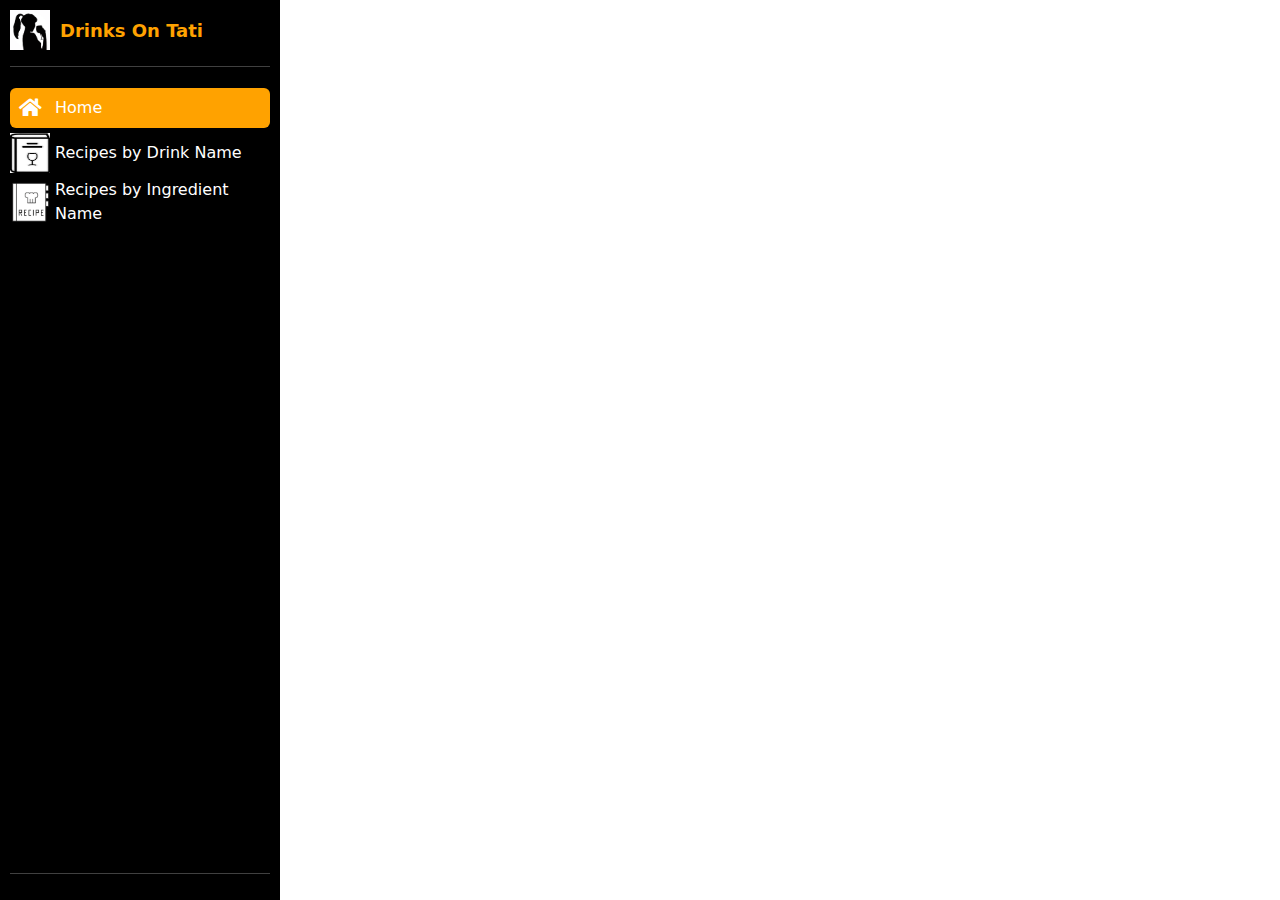
<file: index.html>
<!DOCTYPE html>
<html lang="en">

<head>
  <meta charset="utf-8">
  <meta name="viewport" content="width=device-width">
  <title>DrinksOnMe</title>
  <link href="CSS/style.css" rel="stylesheet" type="text/css">
  <link rel='stylesheet' href='https://cdn.jsdelivr.net/npm/bootstrap@5.2.3/dist/css/bootstrap.min.css'>
  <link rel='stylesheet' href='https://cdnjs.cloudflare.com/ajax/libs/font-awesome/5.15.4/css/all.min.css'>
  <link href="https://cdn.jsdelivr.net/npm/bootstrap@5.0.2/dist/css/bootstrap.min.css" rel="stylesheet"
  integrity="sha384-EVSTQN3/azprG1Anm3QDgpJLIm9Nao0Yz1ztcQTwFspd3yD65VohhpuuCOmLASjC" crossorigin="anonymous">
</head>

<body>
    <header>
        <div class="d-flex flex-column flex-shrink-0 sidebar-wrap">
            <a href="/" class="text-decoration-none logo-wrap">
                <div class="icon-wrap"><img src="Images/Tati.png" class="icon-wrap" alt="Tati"></div> <span style="color: #ffa200 ;font-weight:bold;">Drinks On Tati</span>
            </a>
            <hr>
            <ul class="nav nav-pills flex-column mb-auto">
                <li class="nav-item">
                    <a href="./index.html" class="nav-link active" aria-current="page">
                        <div class="icon-wrap">
                            <i class="fas fa-home"></i>
                        </div>
                        <span> Home</span>
                    </a>
                </li>
                <li>
                    <a href="./recipes.html" class="nav-link">
                        <div class="icon-wrap">
                          <img src="Images/DBook.png" class="icon-wrap" alt="Recipes">
                        </div>
                        <span>Recipes by Drink Name</span>
                    </a>
                </li>
                <li>
                  <a href="./ingredients.html" class="nav-link">
                      <div class="icon-wrap">
                        <img src="Images/recipe.png" class="icon-wrap" alt="Recipes">
                      </div>
                      <span>Recipes by Ingredient Name</span>
                  </a>
              </li>
            </ul>
            <hr>
        </div>
    </header>


   <main>
   <div class="flex-container">
    <div class="display-1 pt-5 pb-0 mb-0 fst-italic" id="msgDiv">
        <p class="paragraph"></p>
    </div>
    </div>
   </main>


  <script src="JS/script.js"></script>
  <script src='https://cdn.jsdelivr.net/npm/@popperjs/core@2.9.2/dist/umd/popper.min.js'></script>
  <script src='https://cdnjs.cloudflare.com/ajax/libs/bootstrap/5.2.3/js/bootstrap.min.js'></script>
  <script src="https://cdn.jsdelivr.net/npm/bootstrap@5.0.2/dist/js/bootstrap.bundle.min.js"
    integrity="sha384-MrcW6ZMFYlzcLA8Nl+NtUVF0sA7MsXsP1UyJoMp4YLEuNSfAP+JcXn/tWtIaxVXM"
    crossorigin="anonymous"></script>
</body>
</html>
</file>
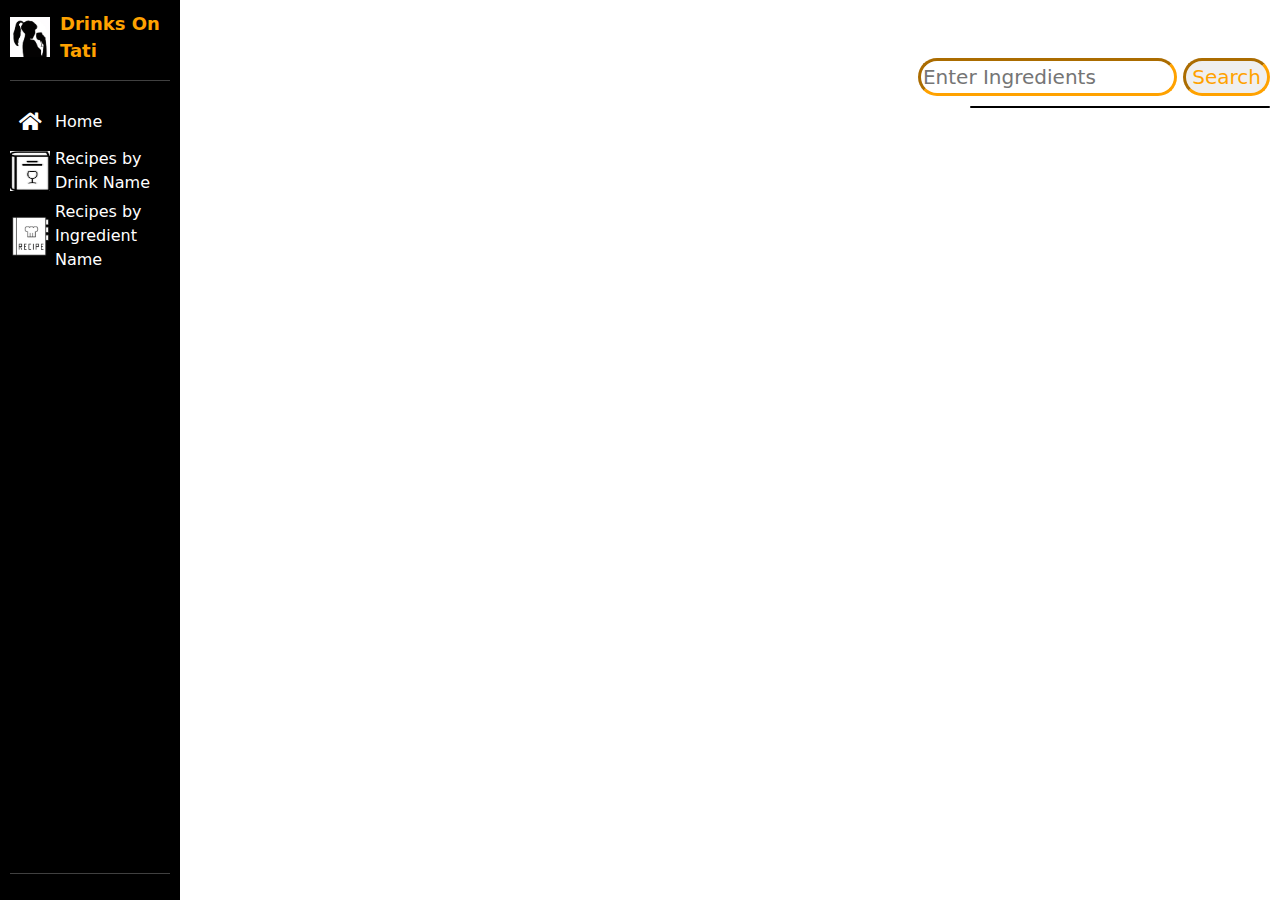
<file: ingredients.html>
<!DOCTYPE html>
<html lang="en">

<head>
  <meta charset="utf-8">
  <meta name="viewport" content="width=device-width, initial-scale=1.0">

  <title>DrinksOnMe</title>
  <link href="CSS/ingredients.css" rel="stylesheet" type="text/css">
  <link rel='stylesheet' href='https://cdn.jsdelivr.net/npm/bootstrap@5.2.3/dist/css/bootstrap.min.css'>
  <link rel='stylesheet' href='https://cdnjs.cloudflare.com/ajax/libs/font-awesome/5.15.4/css/all.min.css'>
  <link href="https://cdn.jsdelivr.net/npm/bootstrap@5.0.2/dist/css/bootstrap.min.css" rel="stylesheet"
  integrity="sha384-EVSTQN3/azprG1Anm3QDgpJLIm9Nao0Yz1ztcQTwFspd3yD65VohhpuuCOmLASjC" crossorigin="anonymous">
</head>

<body>
  <header>
      <div class="d-flex flex-column flex-shrink-0 sidebar-wrap">
          <a href="/" class="text-decoration-none logo-wrap">
              <div class="icon-wrap"><img src="Images/Tati.png" class="icon-wrap" alt="Tati"></div> <span style="color: #ffa200 ;font-weight:bold;">Drinks On Tati</span>
          </a>
          <hr>
          <ul class="nav nav-pills flex-column mb-auto">
              <li class="nav-item">
                  <a href="./index.html" class="nav-link active" aria-current="page">
                      <div class="icon-wrap">
                          <i class="fas fa-home"></i>
                      </div>
                      <span> Home</span>
                  </a>
              </li>
              <li>
                  <a href="./recipes.html" class="nav-link">
                      <div class="icon-wrap">
                        <img src="Images/DBook.png" class="icon-wrap" alt="Recipes">
                      </div>
                      <span>Recipes by Drink Name</span>
                  </a>
              </li>
              <li>
                <a href="./ingredients.html" class="nav-link">
                    <div class="icon-wrap">
                      <img src="Images/recipe.png" class="icon-wrap" alt="Recipes">
                    </div>
                    <span>Recipes by Ingredient Name</span>
                </a>
            </li>
          </ul>
          <hr>
      </div>
  </header>

  <div class="container text center ms-5 mt-5" id="SearchDrink">
        <div class="row row-col">
          <div class="col sm-4">
            <input type="text" id="ingredientsInput" placeholder="Enter Ingredients"> 
            <button id="searchButton2">Search</button>
            <div class="ms-5" id="Results"></div>
  
        </div>
    </div>

  <script src="JS/ingredients.js"></script>
  <script src='https://cdn.jsdelivr.net/npm/@popperjs/core@2.9.2/dist/umd/popper.min.js'></script>
  <script src='https://cdnjs.cloudflare.com/ajax/libs/bootstrap/5.2.3/js/bootstrap.min.js'></script>
  <script src="https://cdn.jsdelivr.net/npm/bootstrap@5.0.2/dist/js/bootstrap.bundle.min.js"
    integrity="sha384-MrcW6ZMFYlzcLA8Nl+NtUVF0sA7MsXsP1UyJoMp4YLEuNSfAP+JcXn/tWtIaxVXM"
    crossorigin="anonymous"></script>
</body>
</html>
</file>
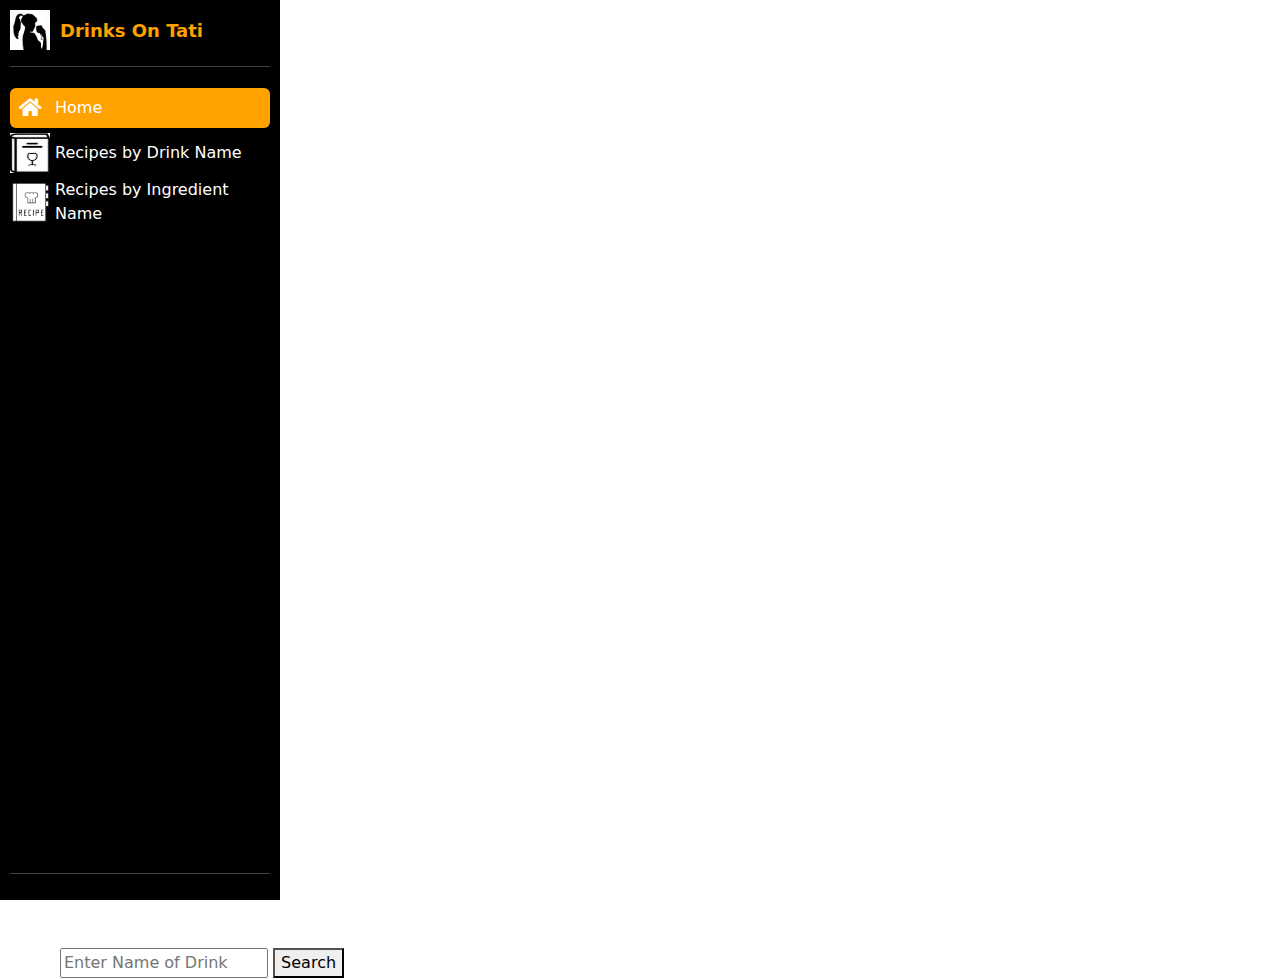
<file: recipes.html>
<!DOCTYPE html>
<html lang="en">

<head>
  <meta charset="utf-8">
  <meta name="viewport" content="width=device-width, initial-scale=1.0">

  <title>DrinksOnMe</title>
  <link href="CSS/recipes.css" rel="stylesheet" type="text/css">
  <link rel='stylesheet' href='https://cdn.jsdelivr.net/npm/bootstrap@5.2.3/dist/css/bootstrap.min.css'>
  <link rel='stylesheet' href='https://cdnjs.cloudflare.com/ajax/libs/font-awesome/5.15.4/css/all.min.css'>
  <link href="https://cdn.jsdelivr.net/npm/bootstrap@5.0.2/dist/css/bootstrap.min.css" rel="stylesheet"
  integrity="sha384-EVSTQN3/azprG1Anm3QDgpJLIm9Nao0Yz1ztcQTwFspd3yD65VohhpuuCOmLASjC" crossorigin="anonymous">
</head>

<body>
  <header>
      <div class="d-flex flex-column flex-shrink-0 sidebar-wrap">
          <a href="/" class="text-decoration-none logo-wrap">
              <div class="icon-wrap"><img src="Images/Tati.png" class="icon-wrap" alt="Tati"></div> <span style="color: #ffa200 ;font-weight:bold;">Drinks On Tati</span>
          </a>
          <hr>
          <ul class="nav nav-pills flex-column mb-auto">
              <li class="nav-item">
                  <a href="./index.html" class="nav-link active" aria-current="page">
                      <div class="icon-wrap">
                          <i class="fas fa-home"></i>
                      </div>
                      <span> Home</span>
                  </a>
              </li>
              <li>
                  <a href="./recipes.html" class="nav-link">
                      <div class="icon-wrap">
                        <img src="Images/DBook.png" class="icon-wrap" alt="Recipes">
                      </div>
                      <span>Recipes by Drink Name</span>
                  </a>
              </li>
              <li>
                <a href="./ingredients.html" class="nav-link">
                    <div class="icon-wrap">
                      <img src="Images/recipe.png" class="icon-wrap" alt="Recipes">
                    </div>
                    <span>Recipes by Ingredient Name</span>
                </a>
            </li>
          </ul>
          <hr>
      </div>
  </header>


  <div class="container text center ms-5 mt-5" id="SearchDrink">
        <div class="row row-col">
          <div class="col sm-4">
          <input type="text" id="searchInput" placeholder="Enter Name of Drink">
          <button id="searchButton">Search</button>
          <div class="ms-5" id="searchResults"></div> 
        </div>
    </div>


  <script src="JS/recipes.js"></script>
  <script src='https://cdn.jsdelivr.net/npm/@popperjs/core@2.9.2/dist/umd/popper.min.js'></script>
  <script src='https://cdnjs.cloudflare.com/ajax/libs/bootstrap/5.2.3/js/bootstrap.min.js'></script>
  <script src="https://cdn.jsdelivr.net/npm/bootstrap@5.0.2/dist/js/bootstrap.bundle.min.js"
    integrity="sha384-MrcW6ZMFYlzcLA8Nl+NtUVF0sA7MsXsP1UyJoMp4YLEuNSfAP+JcXn/tWtIaxVXM"
    crossorigin="anonymous"></script>
</body>
</html>
</file>
<file: CSS/style.css>
html {
    height: 100%;
    width: 100%;
  }

  body {
    background-image: url('https://media.giphy.com/media/wpVM8uZMwThC0/giphy.gif');
    background-size: cover;
    margin-left: 40px;
    height: 100vh;
}

  ul {
    background-color: #000;
    z-index: 1000; 
  }

  .sidebar-wrap {
    width: 60px;
    height: 100vh;
    background-color: #000;
    color: #fff;
    padding: 10px;
    transition: 0.8s;
  }
  .sidebar-wrap:hover {
    width: 280px;
  }
  .sidebar-wrap:hover .logo-wrap span {
    display: flex;
  }
  .sidebar-wrap:hover .nav li .nav-link span {
    display: flex;
  }
  .sidebar-wrap:hover .dropdown-wrap strong {
    display: flex;
  }
  .sidebar-wrap:hover .dropdown-wrap::after {
    display: inline-block;
  }
  .sidebar-wrap:hover .dropdown-wrap {
    justify-content: flex-start;
  }
  .sidebar-wrap .logo-wrap {
    color: #fff;
    font-size: 35px;
    display: flex;
    align-items: center;
    gap: 10px;
  }
  .sidebar-wrap .logo-wrap span {
    font-size: 18px;
  }
  .sidebar-wrap .logo-wrap .icon-wrap {
    display: flex;
    align-items: center;
    justify-content: center;
    height: 40px;
    min-width: 40px;
  }
  .sidebar-wrap .nav {
    height: 100%;
    overflow-x: hidden;
    overflow-y: auto;
    flex-wrap: nowrap;
  }
  .sidebar-wrap .nav::-webkit-scrollbar-track {
    -webkit-box-shadow: inset 0 0 6px rgba(0, 0, 0, 0.3);
    border-radius: 5px;
    background-color: #f5f5f5;
  }
  .sidebar-wrap .nav::-webkit-scrollbar {
    width: 5px;
    background-color: #f5f5f5;
    border-radius: 5px;
  }
  .sidebar-wrap .nav::-webkit-scrollbar-thumb {
    border-radius: 5px;
    -webkit-box-shadow: inset 0 0 6px rgba(0, 0, 0, 0.3);
    background-color: #9b9b9b;
  }
  .sidebar-wrap .nav li {
    margin-top: 5px;
  }
  .sidebar-wrap .nav li .nav-link {
    color: #fff;
    padding: 0;
    font-size: 20px;
    display: flex;
    align-items: center;
    gap: 5px;
  }
  .sidebar-wrap .nav li .nav-link .icon-wrap {
    display: flex;
    align-items: center;
    justify-content: center;
    height: 40px;
    min-width: 40px;
  }
  .sidebar-wrap .nav li .nav-link span {
    font-size: 16px;
  }
  .sidebar-wrap .nav li .nav-link.active {
    background-color: #ffa200;
  }
  .sidebar-wrap .nav li .nav-link:hover {
    background-color: #ffa200;
  }
 
  p {
      font-weight: bold;
      margin-left: 50px;
   }
   p:hover {
     color: #ffa200;
   }
   #msgDiv {
     position: absolute;
     top: 35%;
     width: 100%;
     text-align: center;
     font-size: 50px;
     color:#fff
   }
</file>
<file: CSS/ingredients.css>
html {
    height: 100%;
    width: 100%;
  }

  body {
    background-image: url('https://media.giphy.com/media/wpVM8uZMwThC0/giphy.gif');
    background-size: cover;
    margin-left: 40px;
    height: 100vh;
}

  ul {
    background-color: #000;
    z-index: 1000; 
  }

  .sidebar-wrap {
    width: 60px;
    height: 100vh;
    background-color: #000;
    color: #fff;
    padding: 10px;
    transition: 0.8s;
  }
  .sidebar-wrap:hover {
    width: 180px;
  }
  .sidebar-wrap:hover .logo-wrap span {
    display: flex;
  }
  .sidebar-wrap:hover .nav li .nav-link span {
    display: flex;
  }
  .sidebar-wrap:hover .dropdown-wrap strong {
    display: flex;
  }
  .sidebar-wrap .logo-wrap {
    color: #fff;
    font-size: 35px;
    display: flex;
    align-items: center;
    gap: 10px;
  }
  .sidebar-wrap .logo-wrap span {
    font-size: 18px;
  }
  .sidebar-wrap .logo-wrap .icon-wrap {
    display: flex;
    align-items: center;
    justify-content: center;
    height: 40px;
    min-width: 40px;
  }
  .sidebar-wrap .nav {
    height: 100%;
    overflow-x: hidden;
    overflow-y: auto;
    flex-wrap: nowrap;
  }
  .sidebar-wrap .nav::-webkit-scrollbar-track {
    -webkit-box-shadow: inset 0 0 6px rgba(0, 0, 0, 0.3);
    border-radius: 5px;
    background-color: #f5f5f5;
  }
  .sidebar-wrap .nav::-webkit-scrollbar {
    width: 5px;
    background-color: #f5f5f5;
    border-radius: 5px;
  }
  .sidebar-wrap .nav::-webkit-scrollbar-thumb {
    border-radius: 5px;
    -webkit-box-shadow: inset 0 0 6px rgba(0, 0, 0, 0.3);
    background-color: #9b9b9b;
  }
  .sidebar-wrap .nav li {
    margin-top: 5px;
  }
  .sidebar-wrap .nav li .nav-link {
    color: #fff;
    padding: 0;
    font-size: 20px;
    display: flex;
    align-items: center;
    gap: 5px;
  }
  .sidebar-wrap .nav li .nav-link .icon-wrap {
    display: flex;
    align-items: center;
    justify-content: center;
    height: 40px;
    min-width: 40px;
  }
  .sidebar-wrap .nav li .nav-link span {
    font-size: 16px;
  }
  .sidebar-wrap .nav li .nav-link.active {
    background-color: #000000;
  }
  .sidebar-wrap .nav li .nav-link:hover {
    background-color: #ffa200;
  }


   #SearchDrink {
    position: absolute;
    top: 0%;
    right: 0; 
    width: calc(100% - 190px); 
    text-align: right;
    font-size: 20px;
    color: #000000;
    padding: 10px;
    display: flex;
    flex-direction: column;
    align-items: right;
  }
  
  #ingredientsInput {
    border-radius: 20px;
    border: inset 3px #ffa200;
  }
  
  #searchButton2 {
    color: #ffa200;
    border-radius: 25px;
    border: inset 3px #ffa200;
  }
  
  #Results {
    border-radius: 10px;
    color: white;
    font-weight: bolder;
    text-align: center;
    background-color: black;
    right: 0;
    width: 300px; 
    max-height: 400px; 
    overflow-y: auto;
    border: 1px solid transparent;
    margin: 10px;
    padding-right: 20px;
    display: flex;
    flex-direction: column;
    align-items: center;
    position: absolute; 
  }
  
  #Results::-webkit-scrollbar-track {
    background-color: transparent;
  }
  #Results::-webkit-scrollbar-thumb {
    background-color: #ffa200; 
    border-radius: 10px; 
  }
  #Results::-webkit-scrollbar {
    position: absolute; 
    margin-right: 0px;
    left: 10px;
    top: 0; 
    height: 100%; 
    width: 10px; 
  }
</file>
<file: CSS/recipes.css>
html {
    height: 100%;
    width: 100%;
  }

  body {
    background-image: url('https://media.giphy.com/media/wpVM8uZMwThC0/giphy.gif');
    background-size: cover;
    margin-left: 40px;
    height: 100vh;
}

  ul {
    background-color: #000;
    z-index: 1000; 
  }

  .sidebar-wrap {
    width: 60px;
    height: 100vh;
    background-color: #000;
    color: #fff;
    padding: 10px;
    transition: 0.8s;
  }
  .sidebar-wrap:hover {
    width: 280px;
  }
  .sidebar-wrap:hover .logo-wrap span {
    display: flex;
  }
  .sidebar-wrap:hover .nav li .nav-link span {
    display: flex;
  }
  .sidebar-wrap:hover .dropdown-wrap strong {
    display: flex;
  }
  .sidebar-wrap:hover .dropdown-wrap::after {
    display: inline-block;
  }
  .sidebar-wrap:hover .dropdown-wrap {
    justify-content: flex-start;
  }
  .sidebar-wrap .logo-wrap {
    color: #fff;
    font-size: 35px;
    display: flex;
    align-items: center;
    gap: 10px;
  }
  .sidebar-wrap .logo-wrap span {
    font-size: 18px;
  }
  .sidebar-wrap .logo-wrap .icon-wrap {
    display: flex;
    align-items: center;
    justify-content: center;
    height: 40px;
    min-width: 40px;
  }
  .sidebar-wrap .nav {
    height: 100%;
    overflow-x: hidden;
    overflow-y: auto;
    flex-wrap: nowrap;
  }
  .sidebar-wrap .nav::-webkit-scrollbar-track {
    -webkit-box-shadow: inset 0 0 6px rgba(0, 0, 0, 0.3);
    border-radius: 5px;
    background-color: #f5f5f5;
  }
  .sidebar-wrap .nav::-webkit-scrollbar {
    width: 5px;
    background-color: #f5f5f5;
    border-radius: 5px;
  }
  .sidebar-wrap .nav::-webkit-scrollbar-thumb {
    border-radius: 5px;
    -webkit-box-shadow: inset 0 0 6px rgba(0, 0, 0, 0.3);
    background-color: #9b9b9b;
  }
  .sidebar-wrap .nav li {
    margin-top: 5px;
  }
  .sidebar-wrap .nav li .nav-link {
    color: #fff;
    padding: 0;
    font-size: 20px;
    display: flex;
    align-items: center;
    gap: 5px;
  }
  .sidebar-wrap .nav li .nav-link .icon-wrap {
    display: flex;
    align-items: center;
    justify-content: center;
    height: 40px;
    min-width: 40px;
  }
  .sidebar-wrap .nav li .nav-link span {
    font-size: 16px;
  }
  .sidebar-wrap .nav li .nav-link.active {
    background-color: #ffa200;
  }
  .sidebar-wrap .nav li .nav-link:hover {
    background-color: #ffa200;
  }
</file>
